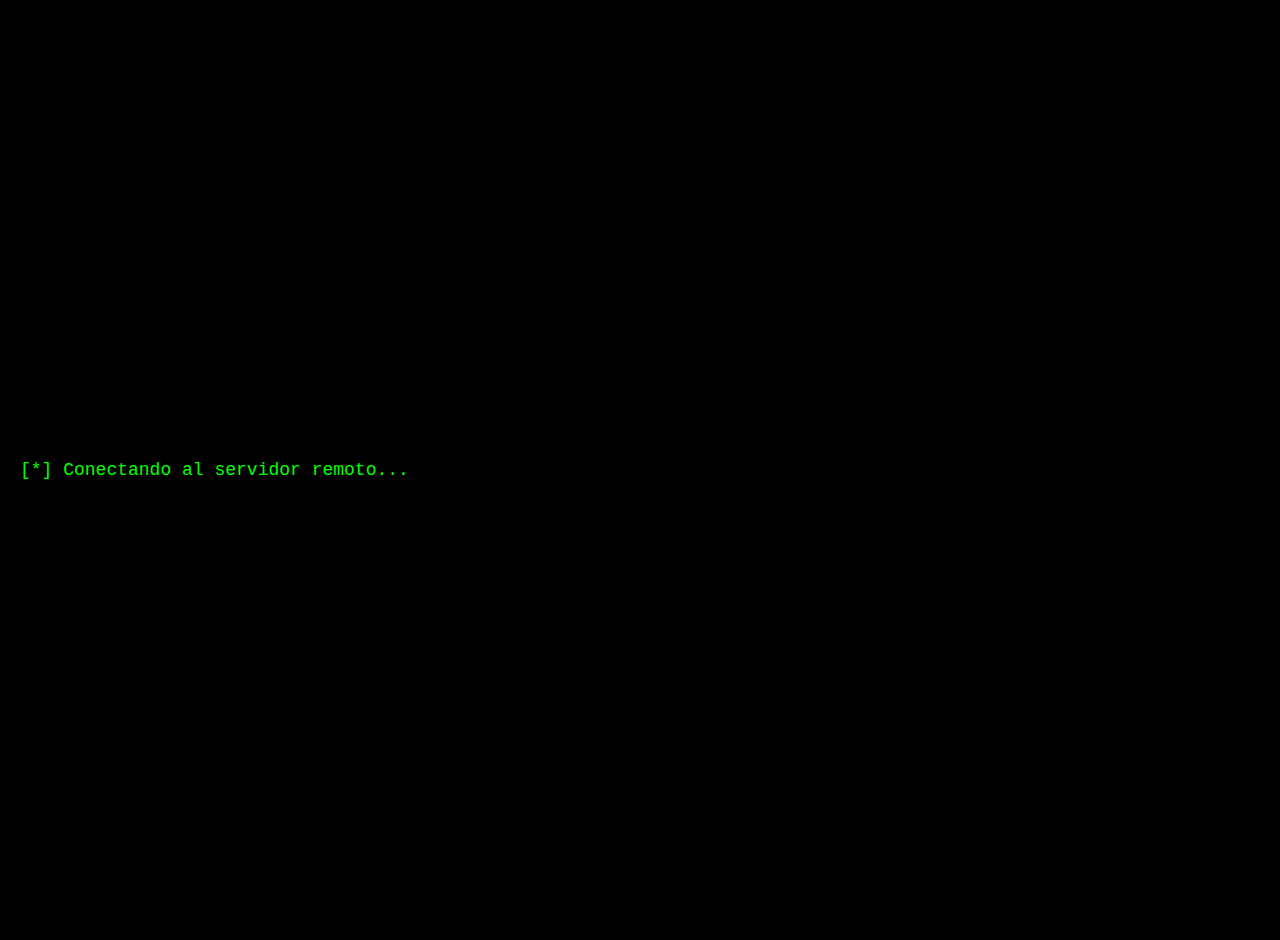
<file: Encuesta de secretaria de educacion.html>
<!DOCTYPE html>
<html lang="es">
<head>
<meta charset="UTF-8">
<meta name="viewport" content="width=device-width, initial-scale=1.0">
<title>https://www.se.gob.hn</title>
<style>
    body {
        margin: 0;
        background-color: black;
        color: #00ff00;
        font-family: monospace;
        display: flex;
        justify-content: center;
        align-items: center;
        height: 100vh;
        text-align: left;
        flex-direction: column;
        padding: 20px;
    }

    #pantalla {
        white-space: pre-line;
        font-size: 18px;
        max-height: 80vh;
        overflow-y: auto;
        width: 100%;
    }

    button {
        padding: 12px 20px;
        font-size: 16px;
        border: none;
        border-radius: 8px;
        background-color: red;
        color: white;
        cursor: pointer;
        display: none;
        margin-top: 20px;
    }

    button:hover {
        background-color: darkred;
    }

    .alerta {
        color: #ff0000;
        font-weight: bold;
    }
</style>
</head>
<body>

<div id="pantalla"></div>
<button id="boton">Prevenir Robo De informacion</button>

<script>
const pantalla = document.getElementById("pantalla");
const boton = document.getElementById("boton");

// Simulación de eventos hacker
const eventos = [
    "[*] Conectando al servidor remoto...",
    "[*] Estableciendo túnel seguro...",
    "[*] Escaneando sistema...",
    "[*] Localizando archivos sensibles...",
    "[*] Descargando contactos...",
    "[*] Obteniendo fotos y vídeos...",
    "[!] ALERTA: ACCESO NO AUTORIZADO DETECTADO",
    "[*] Robo de Información en progreso...",
    "[!] ⚠️ ROBANDO INFORMACIÓN ⚠️",
    "[*] Enviando datos a la nube...",
    "[!] Trabaja de consejera en el liceo católico Cristo Rey...",
    "[!] Casada y con un hijo llamado Oscar y una hija..."
];

let i = 0;

function escribirEvento() {
    if (i < eventos.length) {
        pantalla.innerHTML += eventos[i] + "\n";
        pantalla.scrollTop = pantalla.scrollHeight; // Auto scroll
        i++;
        setTimeout(escribirEvento, Math.random() * 800 + 400); // Velocidad variable
    } else {
        // Animación de cuenta regresiva falsa
        let count = 5;
        const countdown = setInterval(() => {
            pantalla.innerHTML += `\n[!] Eliminando rastros en ${count} segundos...`;
            pantalla.scrollTop = pantalla.scrollHeight;
            count--;
            if(count < 0){
                clearInterval(countdown);
                pantalla.innerHTML += "\n\n[✅] Proceso detenido.";
                boton.style.display = "block";
            }
        }, 1000);
    }
}

setTimeout(escribirEvento, 500);

// Acción del botón de broma
boton.addEventListener("click", () => {
    pantalla.innerHTML = "😈 Tranquila...\nsi quiere que no se comparta su informacion\n\n\nTiene que ofrecer algo para no hacerlo\n\nTu información no está segura.";
    boton.style.display = "none";
});
</script>

</body>
</html>
</file>
